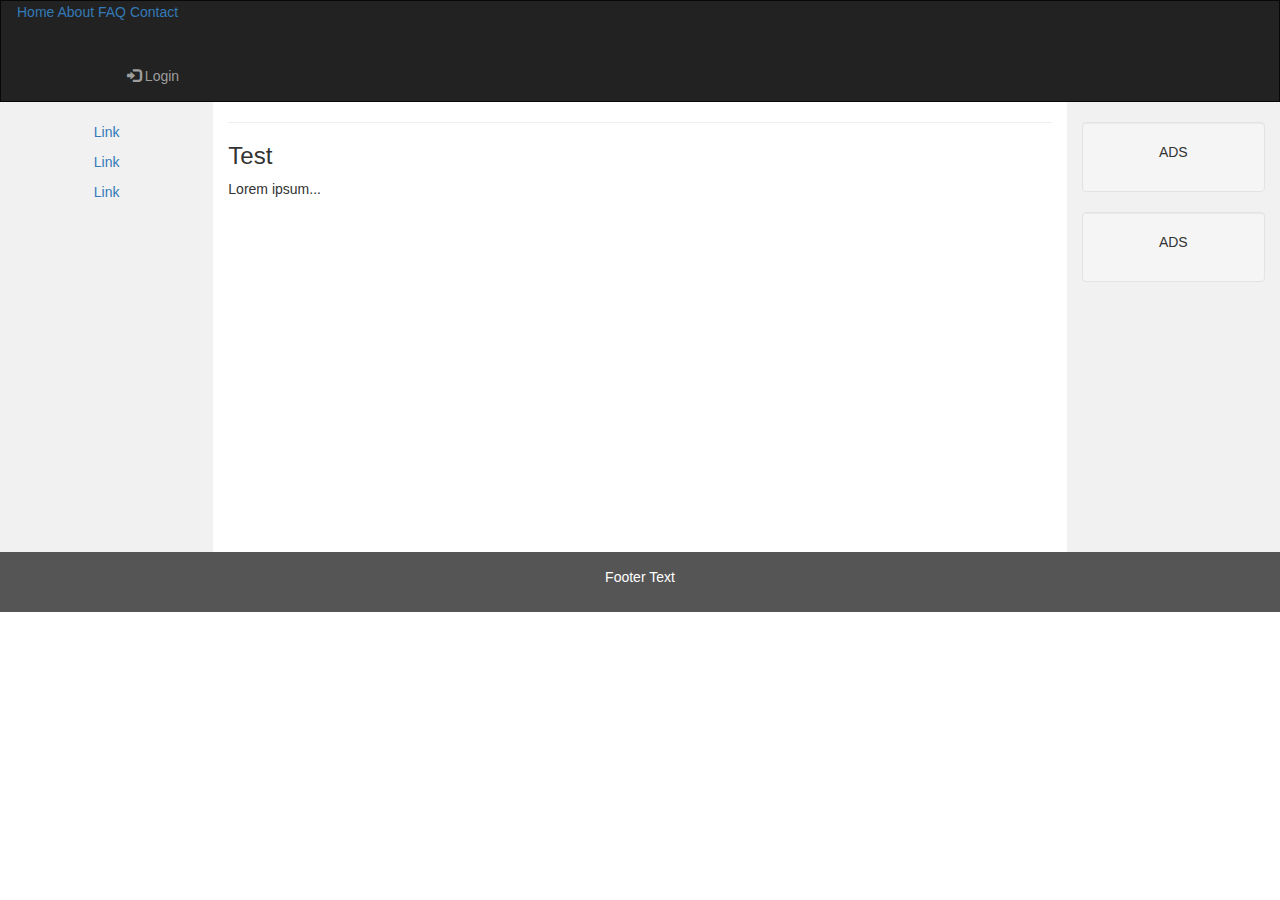
<file: faq.html>
<!DOCTYPE html>
<html lang="en">
<head>
  <title>Bootstrap Example</title>
  <meta charset="utf-8">
  <meta name="viewport" content="width=device-width, initial-scale=1">
  <link rel="stylesheet" href="https://maxcdn.bootstrapcdn.com/bootstrap/3.3.7/css/bootstrap.min.css">
  <script src="https://ajax.googleapis.com/ajax/libs/jquery/3.3.1/jquery.min.js"></script>
  <script src="https://maxcdn.bootstrapcdn.com/bootstrap/3.3.7/js/bootstrap.min.js"></script>
  <style>
    /* Remove the navbar's default margin-bottom and rounded borders */
    .navbar {
      margin-bottom: 0;
      border-radius: 0;
    }

    /* Set height of the grid so .sidenav can be 100% (adjust as needed) */
    .row.content {height: 450px}

    /* Set gray background color and 100% height */
    .sidenav {
      padding-top: 20px;
      background-color: #f1f1f1;
      height: 100%;
    }

    /* Set black background color, white text and some padding */
    footer {
      background-color: #555;
      color: white;
      padding: 15px;
    }

    /* On small screens, set height to 'auto' for sidenav and grid */
    @media screen and (max-width: 767px) {
      .sidenav {
        height: auto;
        padding: 15px;
      }
      .row.content {height:auto;}
    }
  </style>
</head>
<body>

<nav class="navbar navbar-inverse">
  <div class="container-fluid">
    <div class="navbar-header">
      <button type="button" class="navbar-toggle" data-toggle="collapse" data-target="#myNavbar">
        <span class="icon-bar"></span>
        <span class="icon-bar"></span>
        <span class="icon-bar"></span>
      </button>
    <nav class="navbar navbar-toggleable-md navbar-light mynav">
    <div class="navbar-nav">
      <a class="nav-item nav-link" href="index.html">Home</a>
      <a class="nav-item nav-link" href="about.html">About</a>
      <a class="nav-item nav-link" href="faq.html">FAQ</a>
      <a class="nav-item nav-link" href="#">Contact</a>
    </div>
    </nav>
      </ul>
      <ul class="nav navbar-nav navbar-right">
        <li><a href="#"><span class="glyphicon glyphicon-log-in"></span> Login</a></li>
      </ul>
    </div>
  </div>
</nav>

<div class="container-fluid text-center">
  <div class="row content">
    <div class="col-sm-2 sidenav">
      <p><a href="#">Link</a></p>
      <p><a href="#">Link</a></p>
      <p><a href="#">Link</a></p>
    </div>
    <div class="col-sm-8 text-left">

      <hr>
      <h3>Test</h3>
      <p>Lorem ipsum...</p>
    </div>
    <div class="col-sm-2 sidenav">
      <div class="well">
        <p>ADS</p>
      </div>
      <div class="well">
        <p>ADS</p>
      </div>
    </div>
  </div>
</div>

<footer class="container-fluid text-center">
  <p>Footer Text</p>
</footer>

</body>
</html>
</file>
